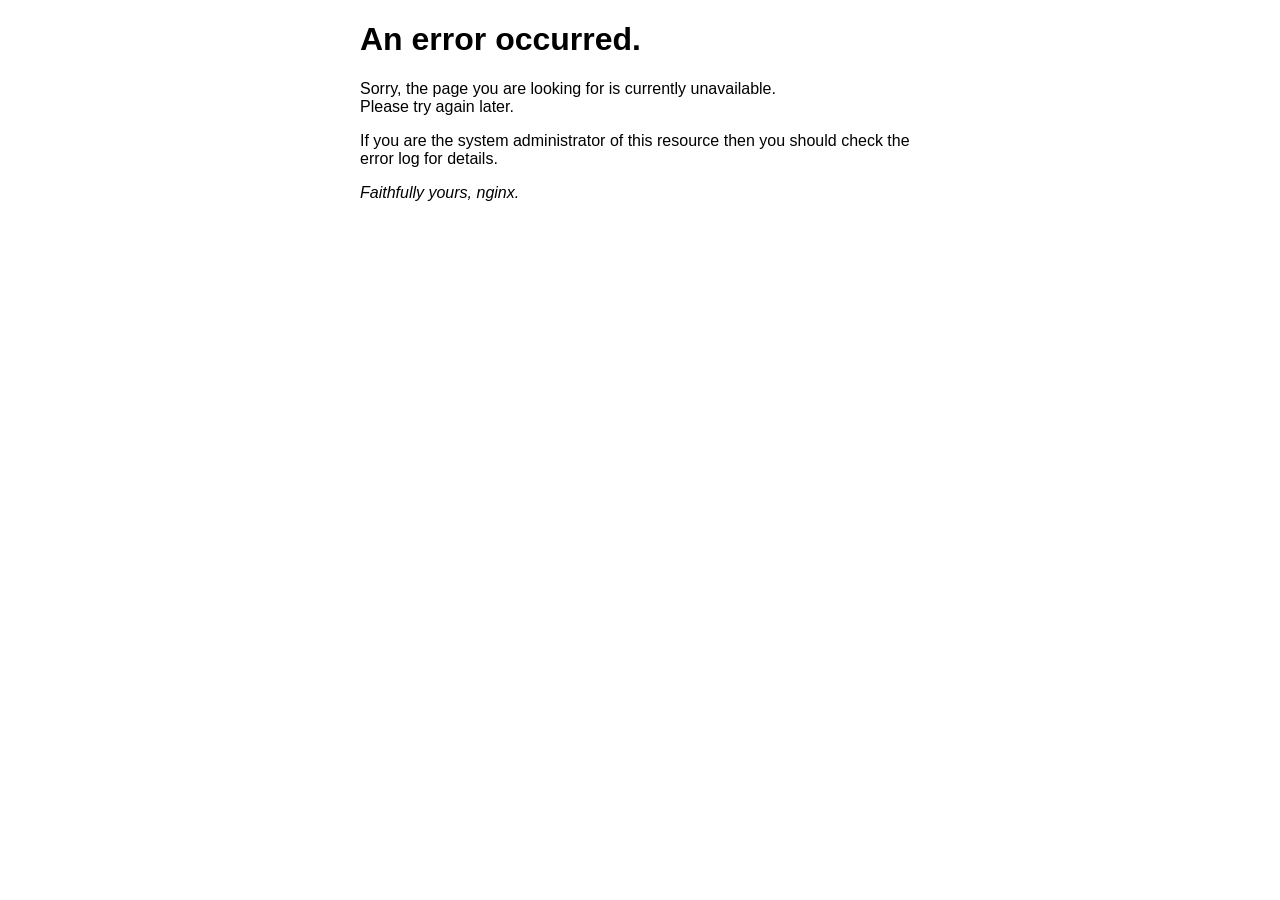
<file: public/50x.html>
<!DOCTYPE html>
<html>
<head>
<title>Error</title>
<style>
html { color-scheme: light dark; }
body { width: 35em; margin: 0 auto;
font-family: Tahoma, Verdana, Arial, sans-serif; }
</style>
</head>
<body>
<h1>An error occurred.</h1>
<p>Sorry, the page you are looking for is currently unavailable.<br/>
Please try again later.</p>
<p>If you are the system administrator of this resource then you should check
the error log for details.</p>
<p><em>Faithfully yours, nginx.</em></p>
</body>
</html>
</file>
